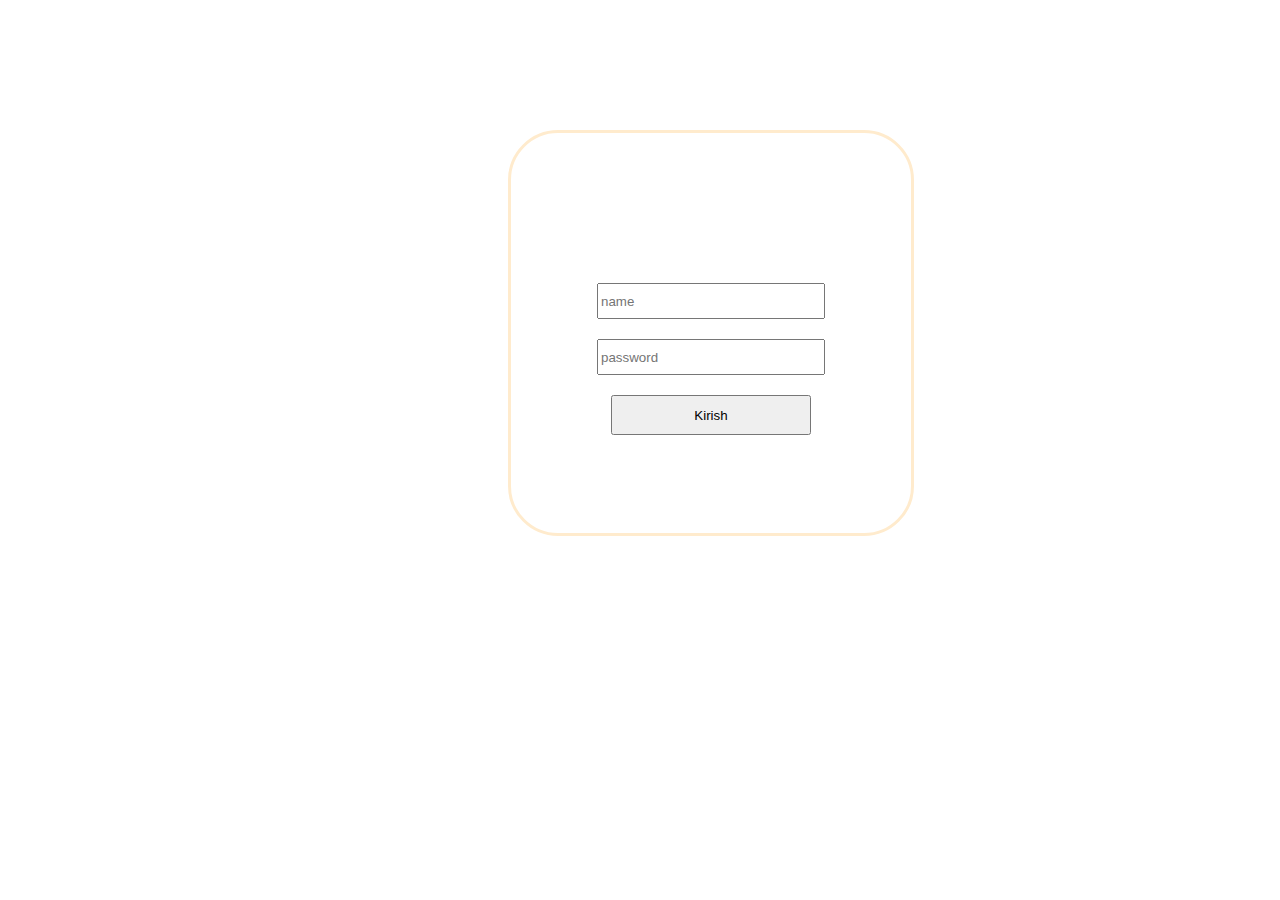
<file: index.html>
<!DOCTYPE html>
<html lang="en">
<head>
    <meta charset="UTF-8">
    <meta name="viewport" content="width=device-width, initial-scale=1.0">
    <link rel="stylesheet" href="./main.css">
    <title>Document</title>
</head>
<body>
    <div class="header">
        <form action="" id="header-form">
            <div class="header-item">
            <input type="number" placeholder="name" required id="header-input"> <br>
            <input type="password" placeholder="password" required id="header-inputcha"> <br>
            <button id="header-btn" type="submit" class="header-btnjon">Kirish</button>
        </div>
        </form>
    </div>
    
    <script src="./index.js"></script>
</body>
</html>
</file>
<file: main.css>
.header{
    width: 100%;
    height: 600px;
    margin: 0 auto;
    padding: 0;
}
#header-form{
    margin-top: 130px;
    align-items: center;
    text-align: center;
}
.header-item{
    margin-left: 500px;
    border: 3px solid  blanchedalmond;
    border-radius: 50px;
    width: 400px;
    height: 400px;
}
#header-input {
    width: 220px;
    height: 30px;
    margin-top: 150px;
    margin-bottom: 20px;
}
#header-inputcha{
    width: 220px;
    height: 30px;
    margin-bottom: 20px;
}
.header-btnjon{
    height: 40px;
    width: 200px;
}
#home-form{
    display: none;
    
}
.list{
    display: none;
}
</file>
